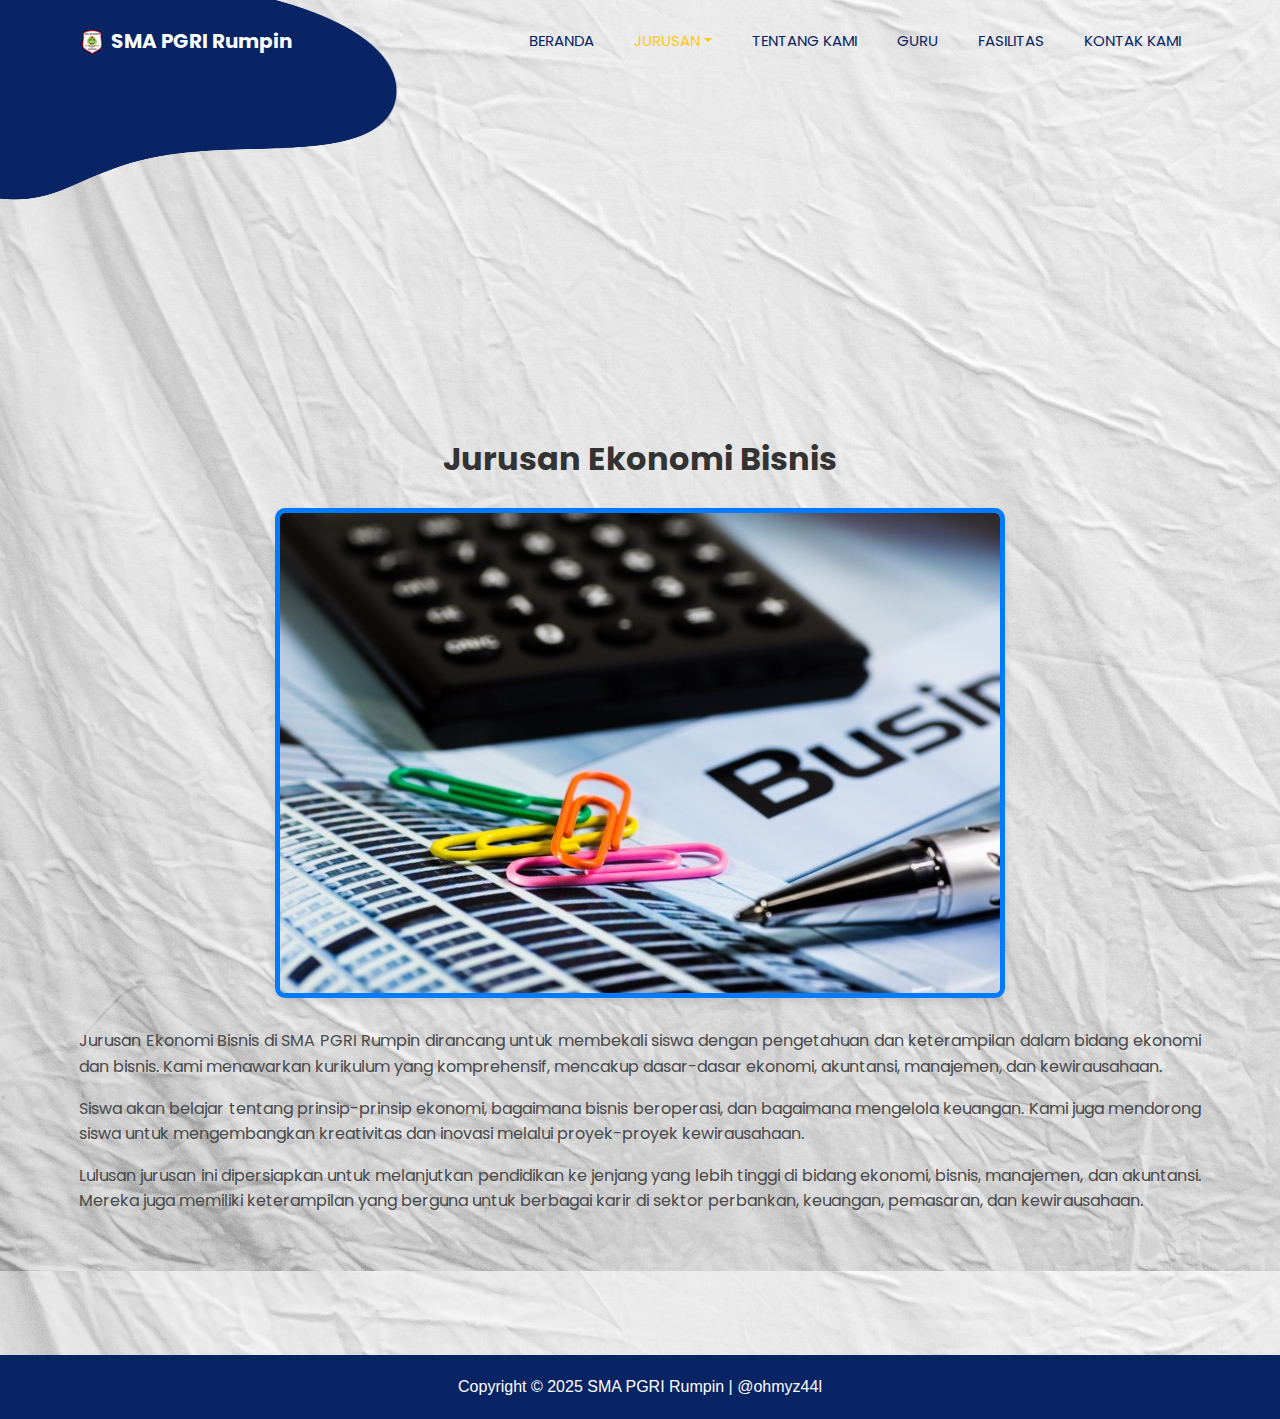
<file: smapru/ekonomi.html>
<!DOCTYPE html>
<html>

<head>
    <meta charset="utf-8" />
    <meta http-equiv="X-UA-Compatible" content="IE=edge" />
    <meta name="viewport" content="width=device-width, initial-scale=1, shrink-to-fit=no" />
    <title>SMA PGRI RUMPIN - Jurusan Ekonomi Bisnis</title>
    <link rel="icon" href="images/LOGOPGRI.png" type="image/x-icon">
    <link rel="stylesheet" type="text/css" href="css/bootstrap.css" />
    <link href="https://fonts.googleapis.com/css?family=Poppins:400,700&display=swap" rel="stylesheet">
    <link rel="stylesheet" href="https://cdnjs.cloudflare.com/ajax/libs/font-awesome/5.15.3/css/all.min.css">
    <link href="css/style.css" rel="stylesheet" />
    <link href="css/responsive.css" rel="stylesheet" />
</head>

<body>
    <div class="top_container sub_pages">
        <header class="header_section">
            <div class="container">
                <nav class="navbar navbar-expand-lg custom_nav-container">
                    <a class="navbar-brand" href="index.html">
                        <img src="images/LOGOPGRI.png" alt="">
                        <span>SMA PGRI Rumpin</span>
                    </a>
                    <button class="navbar-toggler" type="button" data-toggle="collapse"
                        data-target="#navbarSupportedContent" aria-controls="navbarSupportedContent"
                        aria-expanded="false" aria-label="Toggle navigation">
                        <span class="navbar-toggler-icon"></span>
                    </button>
                    <div class="collapse navbar-collapse" id="navbarSupportedContent">
                        <div class="d-flex ml-auto flex-column flex-lg-row align-items-center">
                            <ul class="navbar-nav">
                                <li class="nav-item">
                                    <a class="nav-link" href="index.html">Beranda</a>
                                </li>
                                <li class="nav-item dropdown active">
                                    <a class="nav-link dropdown-toggle" href="jurusan.html" id="jurusanDropdown"
                                        role="button" data-toggle="dropdown" aria-haspopup="true"
                                        aria-expanded="false">Jurusan</a>
                                    <div class="dropdown-menu" aria-labelledby="jurusanDropdown">
                                        <a class="dropdown-item" href="kesehatan.html">Kesehatan</a>
                                        <a class="dropdown-item" href="teknik.html">Teknik</a>
                                        <a class="dropdown-item active" href="ekonomi.html">Ekonomi Bisnis</a>
                                        <a class="dropdown-item" href="humaniora.html">Humaniora</a>
                                    </div>
                                </li>
                                <li class="nav-item">
                                    <a class="nav-link" href="about.html">Tentang Kami</a>
                                </li>
                                <li class="nav-item">
                                    <a class="nav-link" href="teacher.html">Guru</a>
                                </li>
                                <li class="nav-item">
                                    <a class="nav-link" href="facility.html">Fasilitas</a>
                                </li>
                                <li class="nav-item">
                                    <a class="nav-link" href="contact.html">Kontak Kami</a>
                                </li>
                            </ul>
                        </div>
                    </div>
                </nav>
            </div>
        </header>
    </div>

    <section class="about_section layout_padding">
        <div class="container">
            <div class="history-section">
                <h2 class="main-heading text-center">Jurusan Ekonomi Bisnis</h2>
                <div class="image-container text-center">
                    <img src="images/ekonomi.jpg" alt="Jurusan Ekonomi Bisnis" class="img-fluid framed-image">
                </div>
                <div class="text-content">
                    <p class="text-justify">
                        Jurusan Ekonomi Bisnis di SMA PGRI Rumpin dirancang untuk membekali siswa dengan pengetahuan
                        dan keterampilan dalam bidang ekonomi dan bisnis. Kami menawarkan kurikulum yang komprehensif,
                        mencakup dasar-dasar ekonomi, akuntansi, manajemen, dan kewirausahaan.
                    </p>
                    <p class="text-justify">
                        Siswa akan belajar tentang prinsip-prinsip ekonomi, bagaimana bisnis beroperasi, dan bagaimana
                        mengelola keuangan. Kami juga mendorong siswa untuk mengembangkan kreativitas dan inovasi
                        melalui proyek-proyek kewirausahaan.
                    </p>
                    <p class="text-justify">
                        Lulusan jurusan ini dipersiapkan untuk melanjutkan pendidikan ke jenjang yang lebih tinggi di
                        bidang ekonomi, bisnis, manajemen, dan akuntansi. Mereka juga memiliki keterampilan yang
                        berguna untuk berbagai karir di sektor perbankan, keuangan, pemasaran, dan kewirausahaan.
                    </p>
                </div>
            </div>
        </div>
    </section>

    <section class="container-fluid footer_section">
        <p>Copyright &copy; 2025 SMA PGRI Rumpin | @ohmyz44l</p>
    </section>

    <script type="text/javascript" src="js/jquery-3.4.1.min.js"></script>
    <script type="text/javascript" src="js/bootstrap.js"></script>
</body>

</html>

<style>
    /* Tambahan CSS untuk tampilan yang lebih menarik */
    .framed-image {
        border: 5px solid #007bff; /* Warna dan ketebalan bingkai */
        border-radius: 10px; /* Sudut bingkai membulat */
        box-shadow: 0 4px 8px rgba(0, 0, 0, 0.1); /* Efek bayangan */
        max-width: 80%; /* Lebar gambar maksimum */
        height: auto;
    }


    .history-section {
        padding: 50px 0;
    }

    .main-heading {
        color: #333;
        margin-bottom: 30px;
    }

    .text-content {
        margin-top: 30px;
    }

    .text-justify {
        text-align: justify;
        line-height: 1.6;
    }

  
</style>
</file>
<file: smapru/css/style.css>
body {
  font-family: 'Poppins', sans-serif;

  color: #48494a;
  background-image: url(../images/old-white-background.jpg);
}

.layout_padding {
  padding: 75px 0;
}

.layout_padding2 {
  padding: 45px 0;
}

.layout_padding2-top {
  padding-top: 45px;
}

.layout_padding-top {
  padding-top: 75px;
}

.layout_padding-bottom {
  padding-bottom: 75px;
}

.call_to-btn {
  display: inline-block;
  padding: 12px 20px;
  border-radius: 10px;
  font-size: 15px;
  text-transform: uppercase;
  background-color: #fec913;
  border: 1px solid transparent;
  color: #fff;
  transition: all 0.3s ease 0s;
}

.hero_section .call_to-btn {
  padding: 12px 35px;
}

.call_to-btn img {
  width: 18px;
  margin-left: 10px;
}

.btn_on-hover {
  transition: all 0.3s ease 0s;
}

.call_to-btn:hover,
.btn_on-hover:hover {
  color: #fff;
  -webkit-box-shadow: 0px 5px 10px -5px rgba(0, 0, 0, 0.7);
  -moz-box-shadow: 0px 5px 10px -5px rgba(0, 0, 0, 0.7);
  box-shadow: 0px 5px 10px -5px rgba(0, 0, 0, 0.7);
  color: #fff;
  transform: translateY(-7px);
}

.main-heading {
  color: #082465;
  font-weight: bold;
  text-align: center;
}

/*header section*/

.header_section {
  padding-top: 10px;
}

nav.navbar.navbar-expand-lg {

  padding: 10px 0;
}

.custom_nav-container.navbar-expand-lg .navbar-nav .nav-link {
  padding: 10px 20px;
  color: #082465;
  font-size: 15px;
  text-align: center;
  text-transform: uppercase;
}

.custom_nav-container.navbar-expand-lg .navbar-nav .nav-item.active .nav-link {
  color: #fec913;
}

a,
a:hover,
a:focus {
  text-decoration: none;
}

a:hover,
a:focus {
  color: initial;
}

.btn,
.btn:focus {
  outline: none !important;
  box-shadow: none;
}

.top_container {
  height: 95vh;
  position: relative;
}

.top_container::before {
  content: "";
  position: absolute;
  width: 48%;
  height: 100%;
  background: url(../images/hero-bg.png);
  background-size: cover;
  background-position: right bottom;
  background-repeat: no-repeat;
  z-index: -1;
}

.top_container.sub_pages::before {
  background-size: 400px 200px;
  background-position: top left;
}

.top_container.sub_pages {
  height: 35vh;
}

.top_container.sub_page {
  height: auto;
}

.navbar-brand img {
  width: 25px;
  margin-right: 7px;
}


.custom_nav-container .nav_search-btn {
  background-image: url(../images/search-icon.png);
  background-size: 22px;
  background-repeat: no-repeat;
  background-position-y: 7px;
  width: 35px;
  height: 35px;
  padding: 0;
  border: none;
}

.navbar-brand {
  display: flex;
  align-items: center;
}

.navbar-brand span {
  font-size: 20px;
  font-weight: 700;
  color: #fefefe;
}

.custom_nav-container {
  z-index: 99999;
  padding: 15px 0;
}

.custom_nav-container .navbar-toggler {
  outline: none;
}

.custom_nav-container .navbar-toggler .navbar-toggler-icon {
  background-image: url(../images/menu.png);
  background-size: 40px;
}

.navbar-nav .nav-link {
  transition: background-color 0.3s ease, color 0.3s ease; /* Transisi untuk warna latar belakang dan teks */
}

.navbar-nav .nav-link:hover {
  background-color: #f0f0f0;
  color: #007bff;
}

.navbar-nav .nav-link.active {
  background-color: #007bff; /* Warna latar belakang saat aktif */
  color: white; /* Warna teks saat aktif */
}

.navbar-nav .nav-link {
  transition: transform 0.2s ease;
}

.navbar-nav .nav-link:hover {
  transform: scale(1.1); /* Memperbesar item saat hover */
}

.navbar-nav .nav-link:hover {
  box-shadow: 0 4px 8px rgba(0, 0, 0, 0.2); /* Menambahkan bayangan saat hover */
}

/*end header section*/

/* hero section */
.hero-container {
  display: flex;
  padding-top: 50px;
  padding-bottom: 75px;
}

.hero_detail-box {
  width: 45%;
}

.hero_img-container {
  width: 55%;
}

.hero_detail-box {
  color: #fefeff;
}

.hero_detail-box h1 {
  text-transform: uppercase;
  font-size: 50px;
  color: #fec913;
  font-weight: bold;
}


.hero_detail-box p {
  margin-top: 20px;
  margin-bottom: 35px;
}


/* end hero section */

/* about section */
.about_img-box {
  width: 65%;
  margin: 40px auto;
}

/* about section */

/* teacher container */
.teacher_section .card {
  border: none;
  background-color: transparent;
}

.teacher_section .card-title {
  text-align: center;
  color: #48494a;
}

.card-img-top {
  height: 250px; /* Sesuaikan tinggi sesuai kebutuhan Anda */
  object-fit: cover; /* Mengisi area, memotong jika perlu */
  max-width: 100%; /* Memastikan gambar tidak melebihi lebar card */
}

.carousel-inner .item {
  display: flex; /* Menggunakan Flexbox */
  justify-content: center; /* Memusatkan secara horizontal */
  align-items: center; /* memusatkan secara vertical, jika diperlukan */
}

.carousel-inner .item img {
  width: 80%;
  height: 600px;
}

.guru_section {
  font-family: sans-serif;
  padding: 20px;
}

.container {
  width: 90%;
  max-width: 1200px;
  margin: 0 auto;
}

.section-title {
  text-align: center;
  margin-bottom: 20px;
}

.jabatan {
  margin-bottom: 30px;
}

.jabatan h3 {
  margin-bottom: 10px;
}

.person-grid {
  display: grid;
  grid-template-columns: repeat(auto-fit, minmax(250px, 1fr));
  gap: 20px;
}

.person-card {
  display: flex;
  flex-direction: column;
  align-items: center;
  text-align: center;
  padding: 15px;
  border: 1px solid #5902e6;
  border-radius: 5px;
}

.person-card img {
  width: 150px;
  height: 150px;
  object-fit: cover;
  border-radius: 50%;
  margin-bottom: 10px;
}

.person-info p {
  margin: 5px 0;
}

/* end teacher container */

/* vehicle section */
.vehicle_img-box {
  width: 60%;
  margin: 0 auto;
}

.vehicle_section .carousel-control-prev,
.vehicle_section .carousel-control-next {
  opacity: 1;
}

.vehicle_section .carousel-control-prev-icon,
.vehicle_section .carousel-control-next-icon {
  width: 50px;
  height: 50px;
  background-color: #082465;
  border-radius: 100%;
  background-size: 10px;
  background-position: center;
}

.vehicle_section .carousel-control-prev-icon {
  background-image: url(../images/prev.png);
}

.vehicle_section .carousel-control-next-icon {
  background-image: url(../images/next.png);
}



/* end vehicle section */

/* client section */
.client_section {
  background-image: url(../images/shape-1.png);
  background-repeat: no-repeat;

  background-position: right;

  background-size: 18%;
}

.client_container {
  width: 80%;
  margin: 0 auto;
  padding: 35px;
  background-color: #fefeff;
  -webkit-box-shadow: 0px 0px 5px 0px rgb(159, 158, 163);
  -moz-box-shadow: 0px 0px 5px 0px rgba(163, 158, 163, 1);
  box-shadow: 0px 0px 5px 0px rgba(163, 158, 163, 1);
  border-radius: 20px;
}

.client_detail-box h4 {
  color: #082465;
}

.client_detail-box span {
  text-transform: uppercase;
  color: #48494a;
}

.client_detail .client_img-box {
  width: 100px;
  margin-right: 15px;
}

.client_detail .client_img-box img {
  width: 100%;
}




/* end client section */


/* contact section */
.contact_section {
  background-image: url(../images/shape-2.png);
  background-repeat: no-repeat;
  background-size: 14%;
  background-position: left center;
}

.contact-form {
  padding: 25px;
  border-radius: 20px;
}

.contact-form input {
  border: none;
  outline: none;
  background-color: #f3eb79;
  width: 100%;
  margin: 10px 0;
  padding: 7px 10px;
}

.contact-form .input_message {
  height: 120px;
}

.contact-form input::placeholder {
  color: #fff;
}

.contact-form button {
  border: none;
  outline: none;
  padding: 7px 50px;
  text-transform: uppercase;
  margin-top: 25px;
  background-color: #fec913;
  color: #fff;
}

/* end contact section */

/* admission section */


.admission_section .container-fluid.position-relative {
  height: 500px;
}

.admission_container {
  width: 770px;
  bottom: 0;
  left: 50%;
  transform: translateX(-50%);
  display: flex;
}


.admission_img-box {
  width: 50%;
  border-radius: 25px 0 0 25px;
  overflow: hidden;
}

.admission_detail {
  width: 50%;
  background-color: #082465;
  padding: 20px;
  color: #fefeff;
  border-radius: 0 25px 25px 0;
}


.admission_img-box img {
  width: 100%;
}

.admission_detail .admission_btn {
  background-color: #fec913;
  padding: 7px 35px;
  color: #fefeff;
  font-size: 15px;
  border-radius: 5px;
}

/* end admission section */

/* call section */
.call_section h2 {
  text-align: center;
  margin: 15px 0;
}

.landing_section .number_heading {
  color: #fec913;
}

.landing_section p {
  text-align: center;
  margin-top: 15px;
}

/* end call section */

/* footer section*/

.footer_section {
  background-color: #082465;
  padding: 20px 0;
  font-family: "Roboto", sans-serif;
}

.footer_section p {
  color: #fdfdfe;
  margin: 0;
  text-align: center;
}

.footer_section a {
  color: #fdfdfe;
}

/* end footer section*/
</file>
<file: smapru/css/responsive.css>
@media (max-width: 1120px) {}

@media (max-width: 992px) {


    .top_container {
        height: auto;
    }

    .top_container.sub_pages {
        height: auto;
    }

    .top_container.sub_pages::before {
        background-size: cover;
    }

    .client_box-container {

        width: 90%;

    }

    .service_detail-container {
        width: 90%;
    }

    .hero-container {
        flex-direction: column;
    }

    .hero_detail-box {
        width: 100%;
        margin-bottom: 45px;
    }

    .hero_img-container {
        width: 100%;
    }

    .top_container::before {
        width: 200%;

    }

    .custom_nav-container.navbar-expand-lg .navbar-nav .nav-item.active .nav-link,
    .custom_nav-container.navbar-expand-lg .navbar-nav .nav-link {

        color: #fff;
    }

    .custom_nav-container .nav_search-btn {
        background-image: url(../images/search-icon-mobile.png);
        background-position: center;
    }
}

@media (max-width: 820px) {
    .admission_container {
        width: 450px;
        flex-direction: column;
    }

    .admission_img-box,
    .admission_detail {
        width: 100%;
    }

    .admission_img-box {
        border-radius: 25px 25px 0 0
    }

    .admission_detail {
        border-radius: 0 0 25px 25px;
    }
}

@media (max-width: 768px) {


    .hero_detail-box {
        text-align: center;
    }



}

@media (max-width: 576px) {
    .vehicle_img-box {
        width: 80%;
    }

    .carousel-control-prev,
    .carousel-control-next {
        top: 150%;
    }

    .carousel-control-prev {
        left: 30%;
    }

    .carousel-control-next {
        right: 30%;
    }

    .vehicle_section .carousel-control-prev-icon,
    .vehicle_section .carousel-control-next-icon {
        width: 35px;
        height: 35px;
        background-size: 8px;
    }

    .contact_section,
    .client_section {
        background-image: none;
    }
}

@media (max-width: 480px) {
    .vehicle_img-box {

        width: 100%;

    }

    .admission_container {

        width: 300px;
    }

    .client_container {
        width: 100%;
    }

    .client_detail {

        flex-direction: column;

    }

    .client_detail-box {

        display: flex;
        flex-direction: column;
        align-items: center;

    }

    .client_detail .client_img-box {
        width: 100px;
        margin-right: 0px;
        margin-bottom: 15px;
    }

}

@media (max-width: 400px) {}

@media (max-width: 360px) {}

@media (min-width: 1200px) {
    .container {
        max-width: 1170px;
    }

}
</file>
